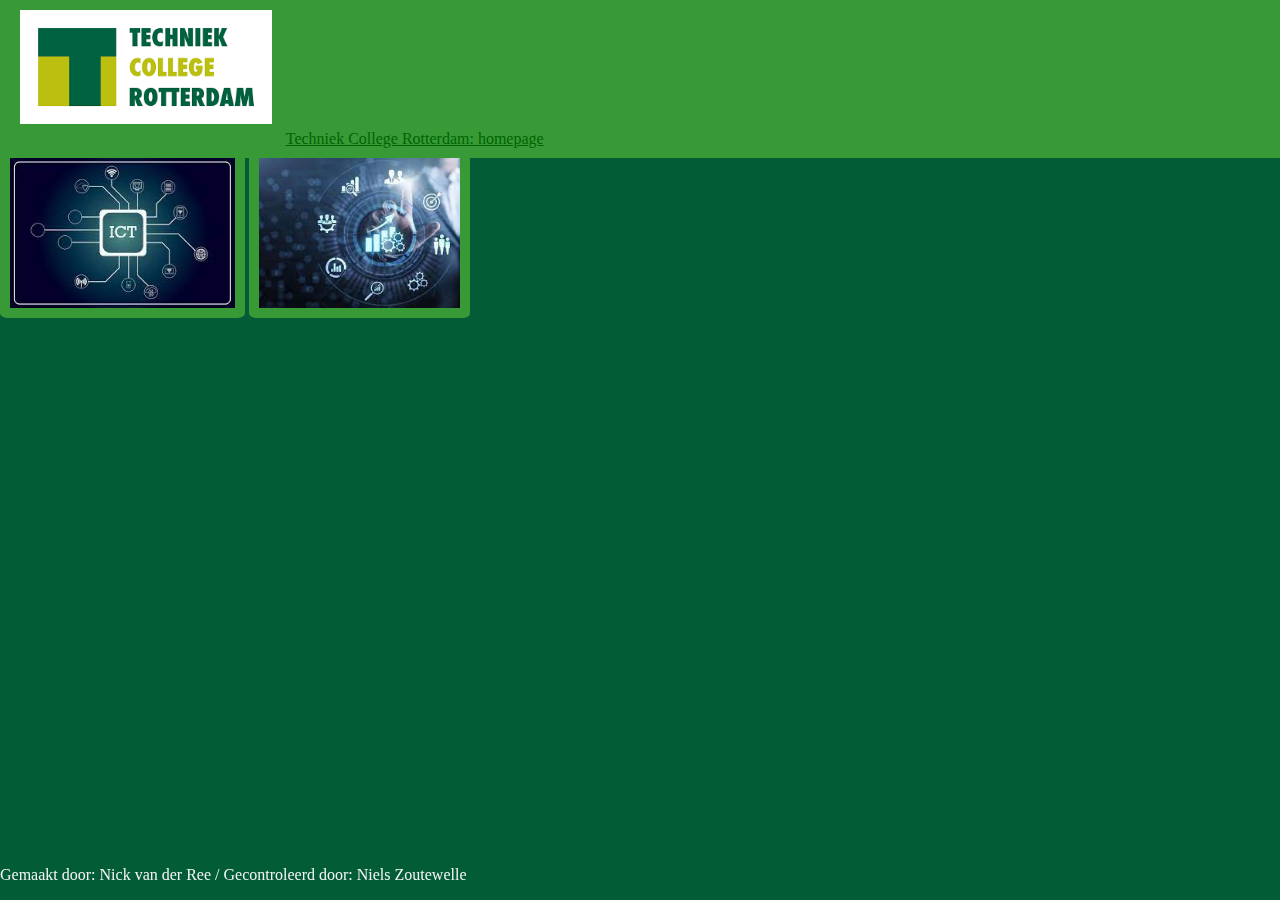
<file: Programeren opdrachten/opdracht_1/index.html>
<!DOCTYPE html>

<html lang="en">

    <head>
        <meta charset="utf-8">
        <meta name="viewport" content="width=device-width, initial-scale=1">
        <style>
      
        </style>

    <link rel="stylesheet" href="style.css">

    <title>Document</title>
    </head>

    <body>

        <div class="header">

            <img src=../opdracht_1/images/tcr.png height="20%" width="20%">

            <a href="https://www.techniekcollegerotterdam.nl" target="_blank">Techniek College Rotterdam: homepage</a>

        </div>

        <img src="../opdracht_1/images/ict.jpg" alt="" height="150">

        <img src="../opdracht_1/images/softw.jpg" alt="" height="150">

      <p>Gemaakt door: Nick van der Ree / Gecontroleerd door: Niels Zoutewelle</p>


    </body>

</html>
</file>
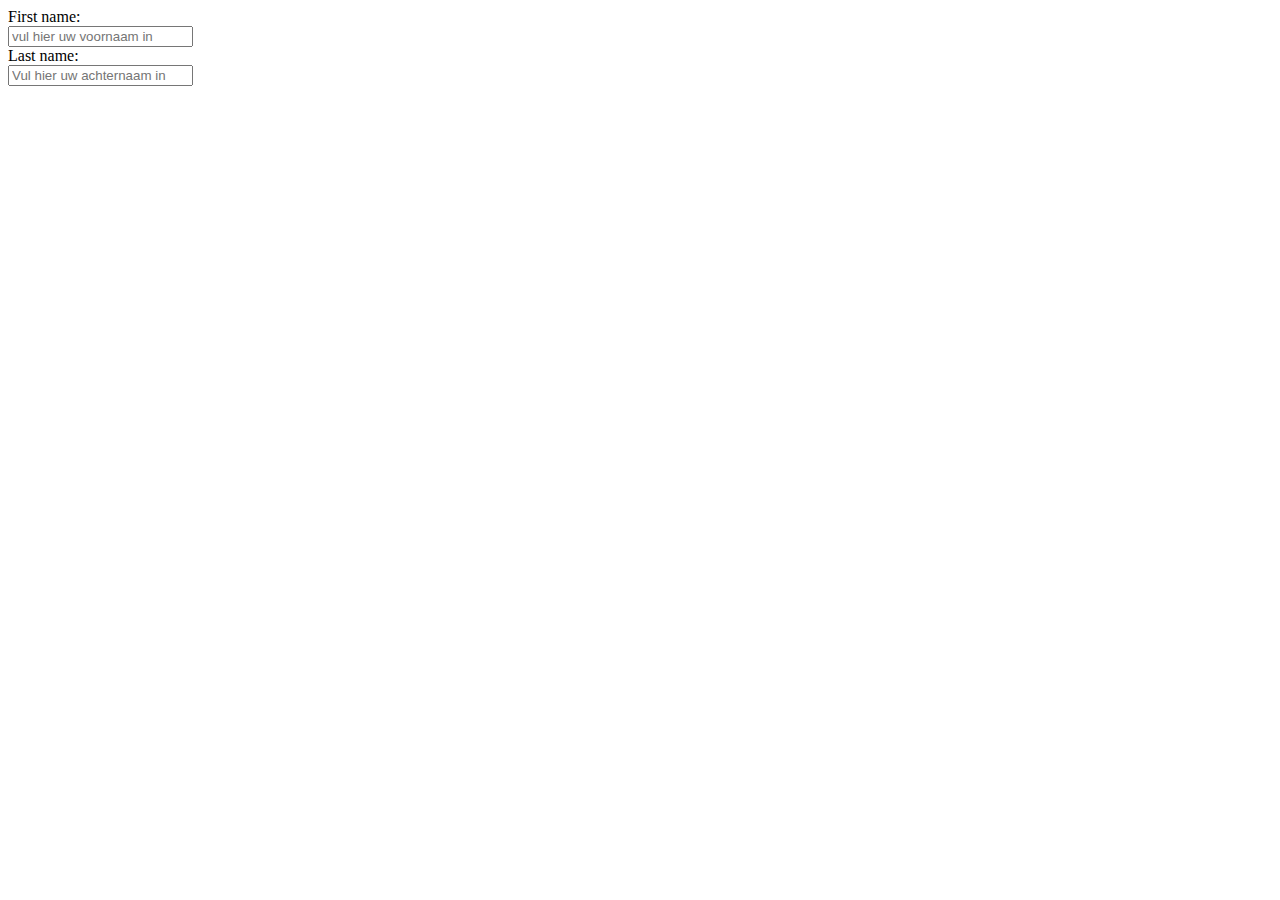
<file: Programeren opdrachten/opdracht_3/index.html>
<!DOCTYPE html>
<html lang="en">
<head>
    <meta charset="UTF-8">
    <meta http-equiv="X-UA-Compatible" content="IE=edge">
    <meta name="viewport" content="width=device-width, initial-scale=1.0">
    <title>Document</title>
</head>
<body>
    
    <form>

        <label for="fname">First name:</label><br>

        <input type="text" id="fname" name="fname" placeholder= "vul hier uw voornaam in"><br>

        <label for="lname">Last name:</label><br>

        <input type="text" id="lname" name="lname" placeholder="Vul hier uw achternaam in">

    </form>

</body>
</html>
</file>
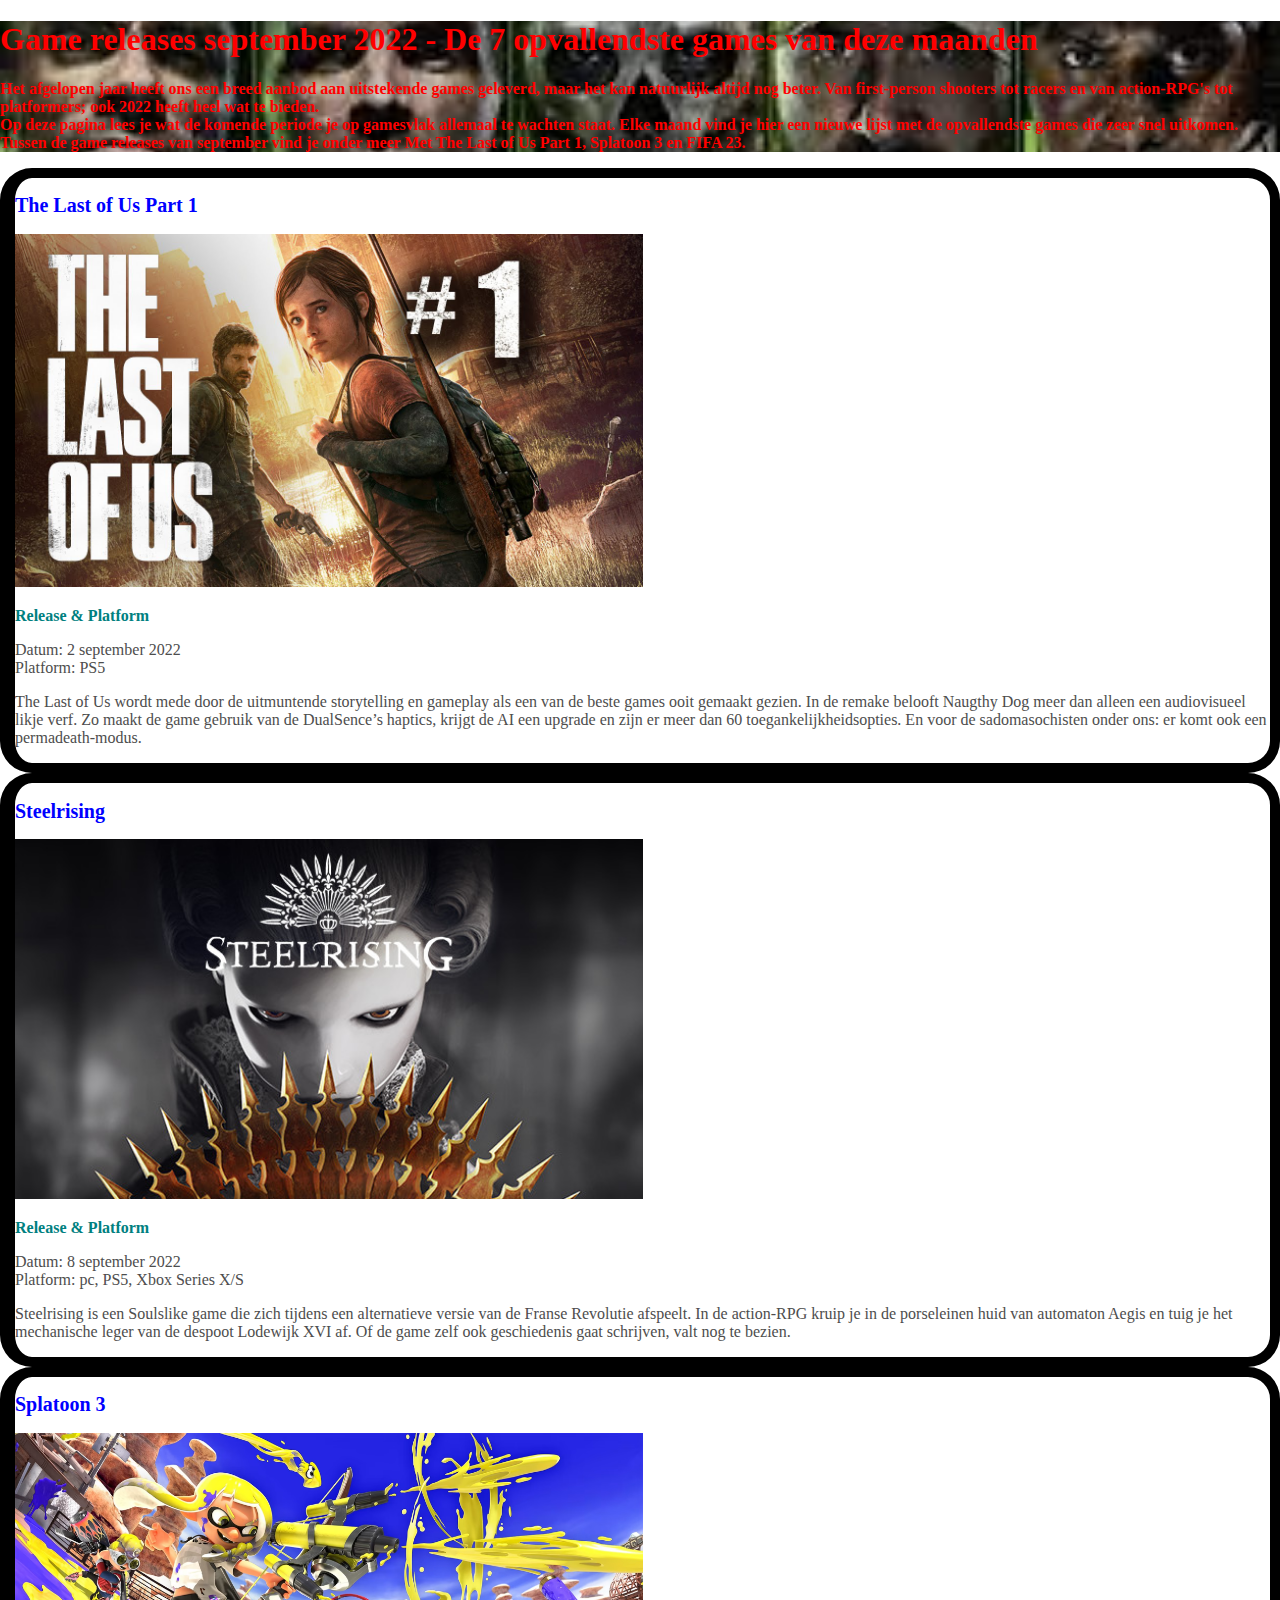
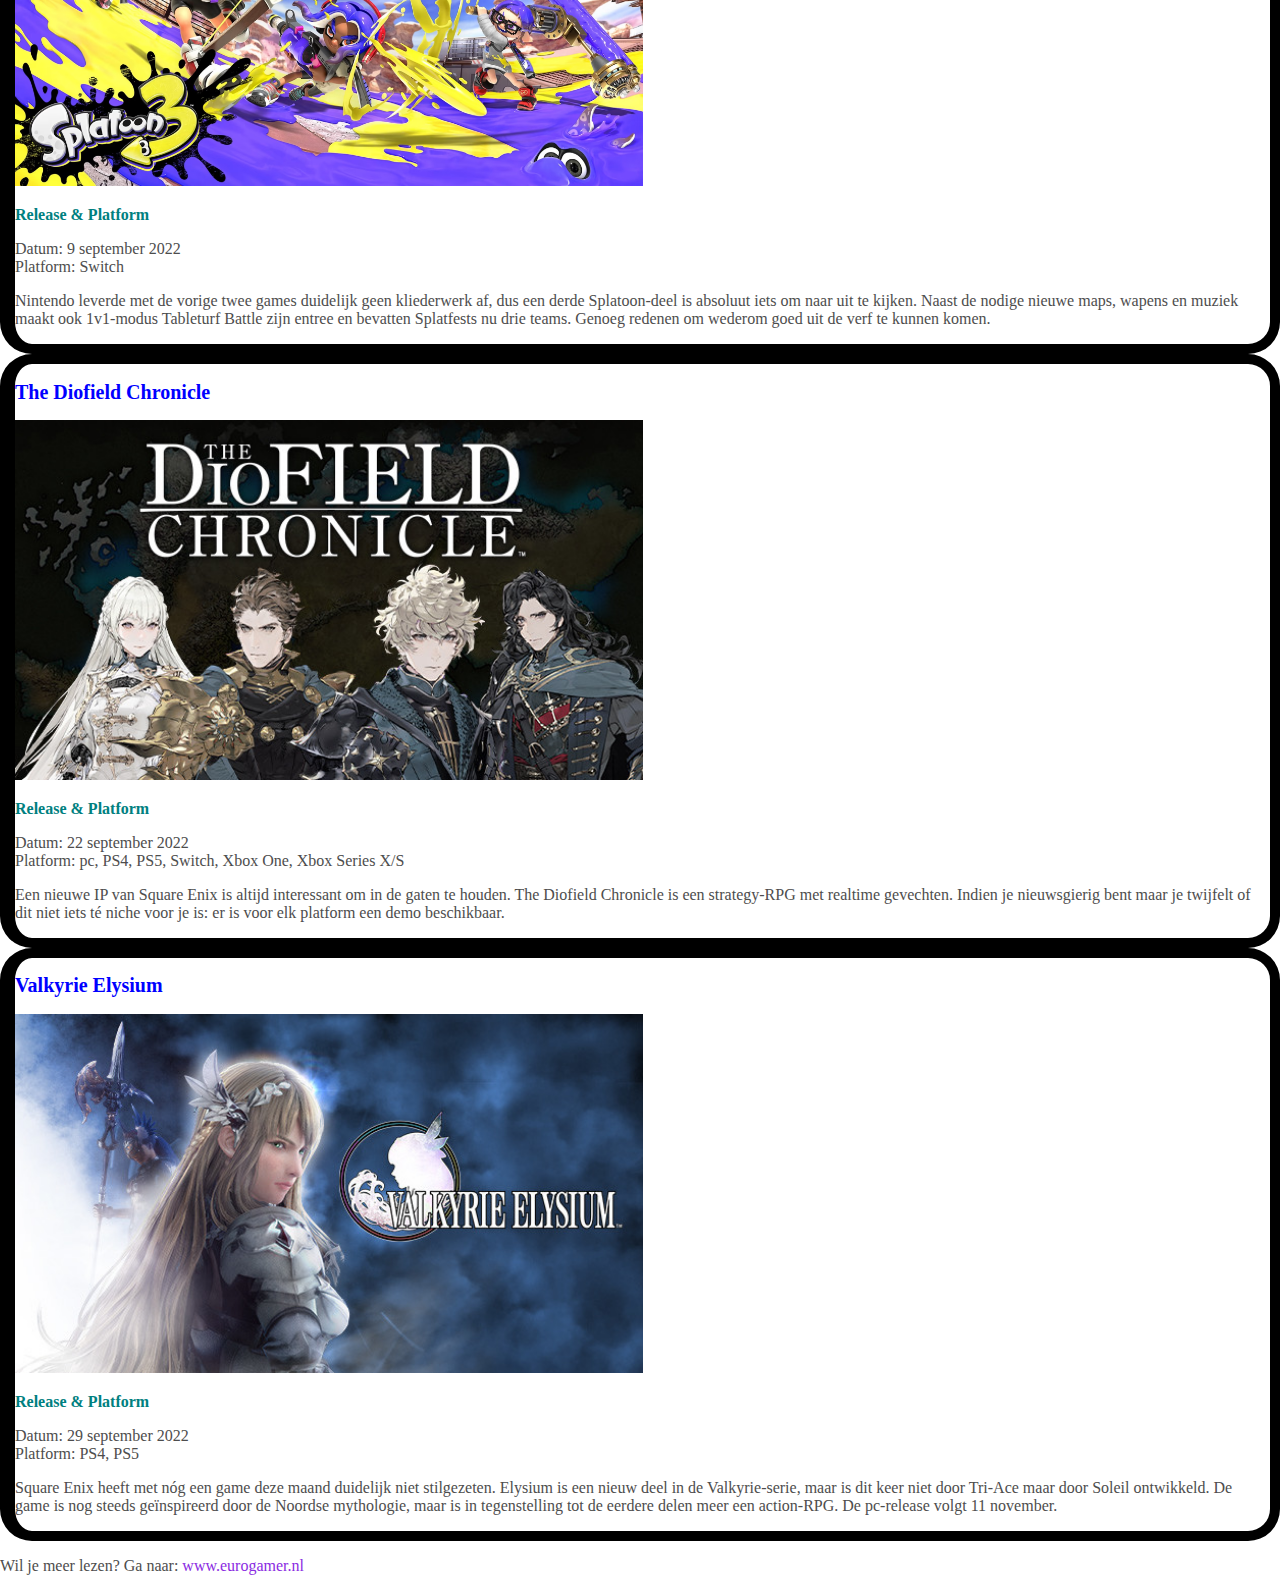
<file: Programeren opdrachten/opdracht_4.1/index.html>
<!DOCTYPE html>
<html lang="en">

<head>
    <meta charset="UTF-8">
    <meta http-equiv="X-UA-Compatible" content="IE=edge">
    <meta name="viewport" content="width=device-width, initial-scale=1.0">
    <title>Opdracht 4.1 - Font & Color</title>
    <link rel="stylesheet" href="style.css">
</head>

<body>
    <main>
        <div class="header">
            <h1 class="no1">Game releases september 2022 - De 7 opvallendste games van deze maanden</h1>

            <p class="n1">Het afgelopen jaar heeft ons een breed aanbod aan uitstekende games geleverd, maar het kan natuurlijk
                altijd nog beter. Van first-person shooters tot racers en van action-RPG's tot platformers; ook 2022
                heeft heel wat te bieden.
                <br>
                Op deze pagina lees je wat de komende periode je op gamesvlak allemaal te wachten staat. Elke maand vind
                je hier
                een nieuwe lijst met de opvallendste games die zeer snel uitkomen. Tussen de game releases van september
                vind je onder meer Met The Last of Us Part 1, Splatoon 3 en FIFA 23.
            </p>
        </div>
        <section>
            <article>
                <h2>The Last of Us Part 1</h2>
                <img src="./img/lastpart.jpeg" alt="The last part of us part 1">
                <h3>Release & Platform</h3>
                <p>Datum: 2 september 2022 <br>
                    Platform: PS5</p>
                <p>
                    The Last of Us wordt mede door de uitmuntende storytelling en gameplay als een van de beste games
                    ooit
                    gemaakt gezien. In de remake belooft Naugthy Dog meer dan alleen een audiovisueel likje verf. Zo
                    maakt
                    de game
                    gebruik van de DualSence’s haptics, krijgt de AI een upgrade en zijn er meer dan 60
                    toegankelijkheidsopties. En
                    voor de sadomasochisten onder ons: er komt ook een permadeath-modus.
                </p>
            </article>
            <article>
                <h2>Steelrising</h2>
                <img src="./img/steelrising.jpeg" alt="Steelrising">
                <h3>Release & Platform</h3>
                <p>Datum: 8 september 2022 <br>
                    Platform: pc, PS5, Xbox Series X/S</p>
                <p>Steelrising is een Soulslike game die zich tijdens een alternatieve versie van de Franse Revolutie
                    afspeelt. In de action-RPG kruip je in de porseleinen huid van automaton Aegis en tuig je het
                    mechanische leger van
                    de despoot Lodewijk XVI af. Of de game zelf ook geschiedenis gaat schrijven, valt nog te bezien.</p>
            </article>
            <article>
                <h2>Splatoon 3</h2>
                <img src="./img/platoon3.avif" alt="Splatoon 3">
                <h3>Release & Platform</h3>
                <p>Datum: 9 september 2022 <br>
                    Platform: Switch</p>
                <p> Nintendo leverde met de vorige twee games duidelijk geen kliederwerk af, dus een derde Splatoon-deel
                    is
                    absoluut iets om naar uit te kijken. Naast de nodige nieuwe maps, wapens en muziek maakt ook
                    1v1-modus
                    Tableturf
                    Battle zijn entree en bevatten Splatfests nu drie teams. Genoeg redenen om wederom goed uit de verf
                    te
                    kunnen komen.
                </p>
            </article>
            <article>
                <h2>The Diofield Chronicle</h2>
                <img src="./img/diofield.jpeg" alt="The Diofield Chronicle">
                <h3>Release & Platform</h3>
                <p>Datum: 22 september 2022 <br>
                    Platform: pc, PS4, PS5, Switch, Xbox One, Xbox Series X/S</p>
                <p>Een nieuwe IP van Square Enix is altijd interessant om in de gaten te houden. The Diofield Chronicle
                    is
                    een strategy-RPG met realtime gevechten. Indien je nieuwsgierig bent maar je twijfelt of dit niet
                    iets
                    té
                    niche voor je is: er is voor elk platform een demo beschikbaar.</p>
            </article>
            <article>
                <h2>Valkyrie Elysium</h2>
                <img src="./img/valkyrie.jpeg" alt="Valkyrie Elysium">
                <h3>Release & Platform</h3>
                <p>Datum: 29 september 2022 <br>
                    Platform: PS4, PS5</p>
                <p>Square Enix heeft met nóg een game deze maand duidelijk niet stilgezeten. Elysium is een nieuw deel
                    in de
                    Valkyrie-serie, maar is dit keer niet door Tri-Ace maar door Soleil ontwikkeld. De game is nog
                    steeds
                    geïnspireerd door de Noordse mythologie, maar is in tegenstelling tot de eerdere delen meer een
                    action-RPG.
                    De pc-release volgt 11 november.</p>
            </article>

            <p>Wil je meer lezen? Ga naar:
                <a href="https://www.eurogamer.nl/game-releases-de-opvallendste-games-van-deze-maand">www.eurogamer.nl</a>
            </p>
        </section>

    </main>

</body>

</html>
</file>
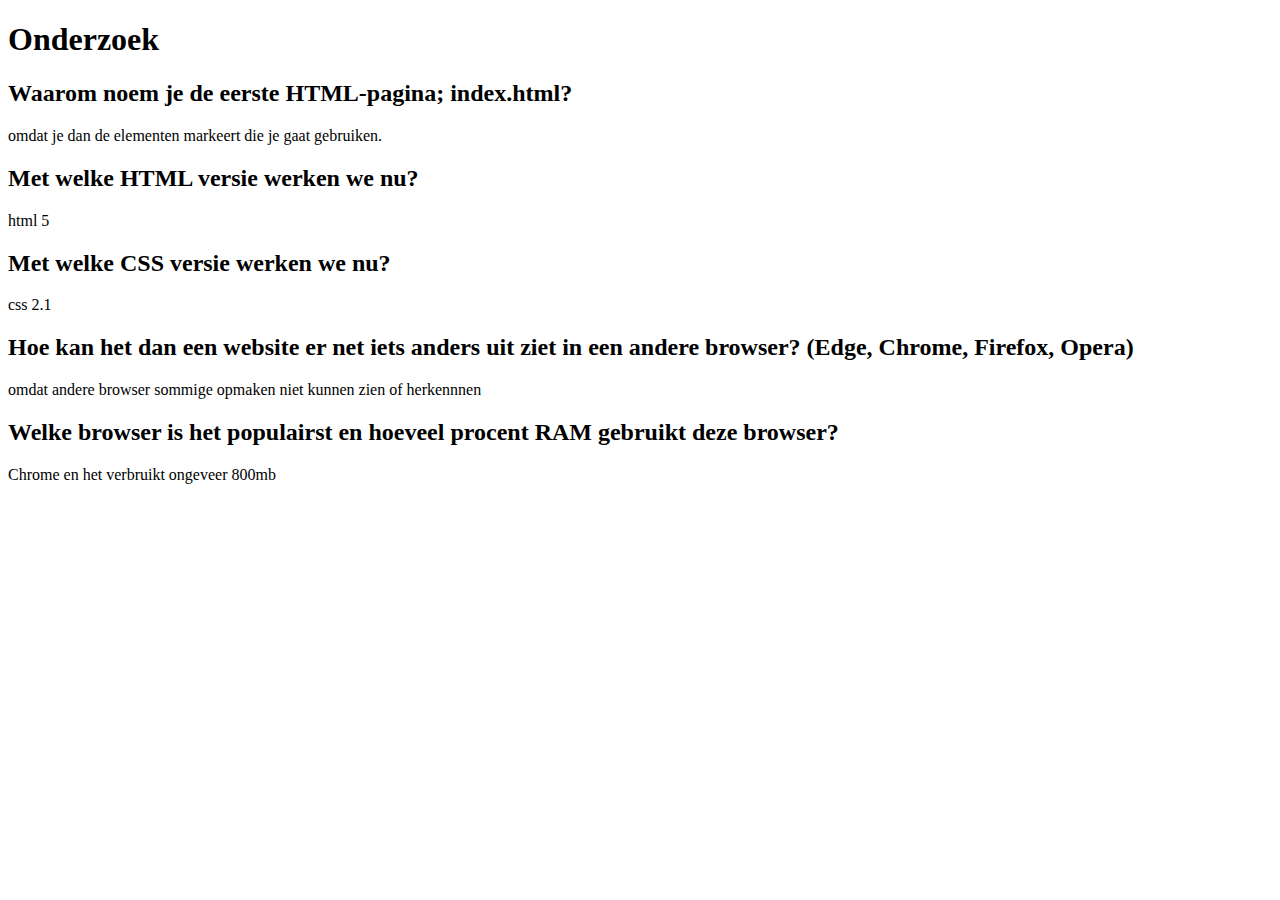
<file: Programeren opdrachten/opdracht_2.2/index2.html>
<!DOCTYPE html>
<html lang="en">
<head>
    <meta charset="UTF-8">
    <meta http-equiv="X-UA-Compatible" content="IE=edge">
    <meta name="viewport" content="width=device-width, initial-scale=1.0">
    <title>Document</title>
</head>

<body>

    <h1>Onderzoek</h1>

    <h2>Waarom noem je de eerste HTML-pagina; index.html?</h2>

    <p> omdat je dan de elementen markeert die je gaat gebruiken.</p>

    <h2>Met welke HTML versie werken we nu?</h2>

    <p>html 5</p>

    <h2>Met welke CSS versie werken we nu?</h2>

    <p>css 2.1</p>

    <h2>Hoe kan het dan een website er net iets anders uit ziet in een andere browser? (Edge, Chrome, Firefox, Opera)</h2>

    <p>omdat andere browser sommige opmaken niet kunnen zien of herkennnen</p>

    <h2>Welke browser is het populairst en hoeveel procent RAM gebruikt deze browser?</h2>

    <p>Chrome en het verbruikt ongeveer 800mb</p>

</body>

</html>
</file>
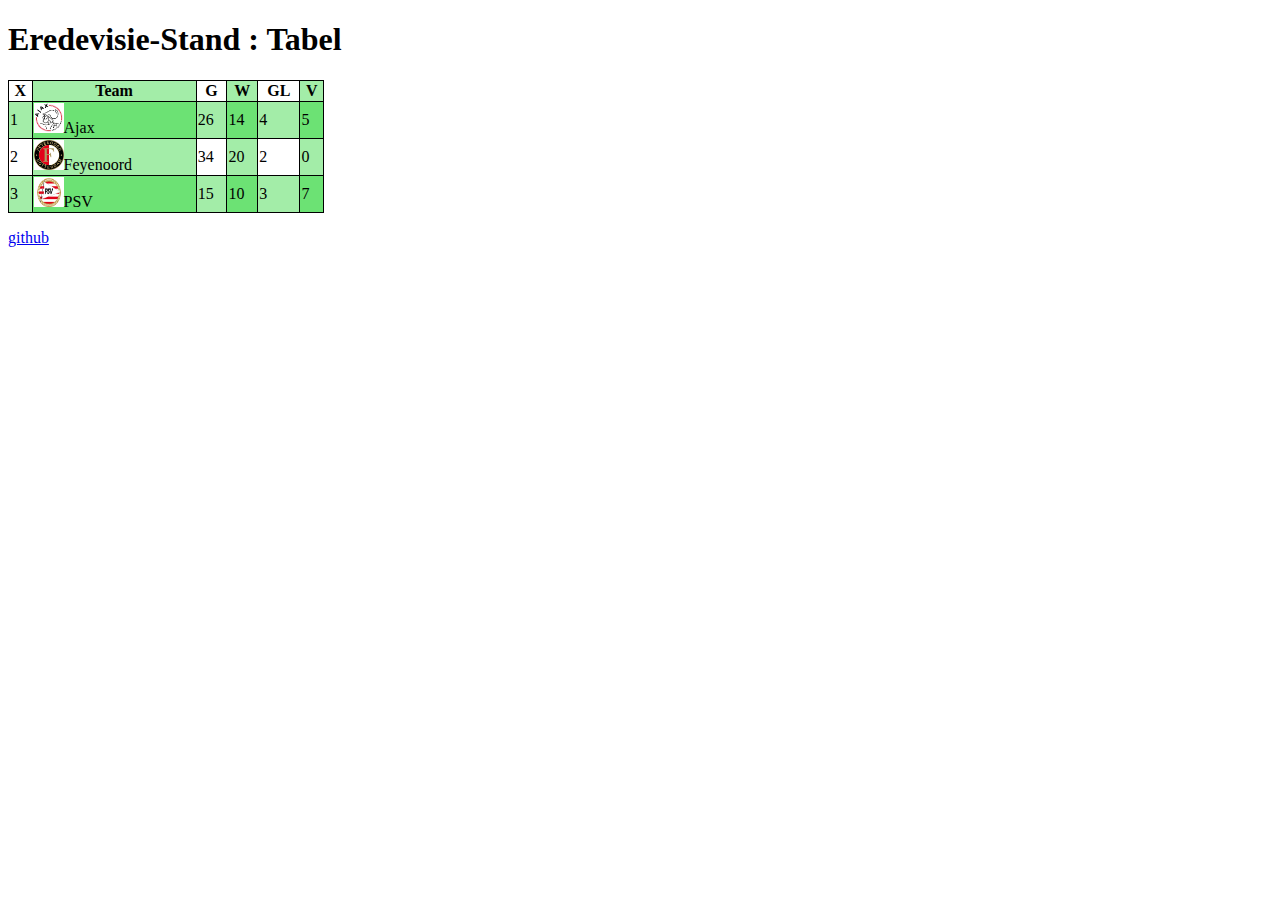
<file: Programeren opdrachten/opdracht_3.3/tabel.html>
<!DOCTYPE html>

<html lang="nl-NL">

<head>

    <meta charset="UTF-8">

    <meta http-equiv="X-UA-Compatible" content="IE=edge">

    <meta name="viewport" content="width=device-width, initial-scale=1.0">

    <link rel="stylesheet" href="tabel.css">

    <title>Eredivisie-Stand</title>

</head>

<body>

    <h1>Eredevisie-Stand : Tabel</h1>

    <table style="width:25%;">

        <tr>

          <th>X</th>

          <th>Team</th>

          <th>G</th>

          <th>W</th>

          <th>GL</th>

          <th>V</th>

        </tr>

        <tr>

            <td>1</td>

            <td><img src="../opdracht_3.3/afbeeldingen/ajax.png" alt="">Ajax</td>

            <td>26</td>

            <td>14</td>

            <td>4</td>

            <td>5</td>

        </tr>

        <tr>

            <td>2</td>

            <td><img src="../opdracht_3.3/afbeeldingen/feyenoord.png" alt="">Feyenoord</td>

            <td>34</td>

            <td>20</td>

            <td>2</td>

            <td>0</td>

        </tr>

        <tr>

            <td>3</td>

            <td><img src="../opdracht_3.3/afbeeldingen/psv.png" alt="">PSV</td>

            <td>15</td>

            <td>10</td>

            <td>3</td>

            <td>7</td>

        </tr>

      </table>

      <p></p>

      <a href="https://github.com/NickvanderRee/Programeren-opdracht_3.3">github</a>

</body>

</html>
</file>
<file: Programeren opdrachten/opdracht_1/style.css>
body{background-color: rgb(2, 92, 54);
margin: 0px;}

img{
  border-radius: 3%;
  border: 10px solid rgb(55, 154, 55);}

img {
  
    position: relative;
    float: center;
    top: -10px
  }

  /* Style the header */
  .header {
    background-color: rgb(55, 154, 55);
    padding: 10px;
  }
 
  h1{color: whitesmoke;
clear: left;}

  p{text-align: left;
    overflow: hidden;
    position: fixed;
    bottom: 0px;
    width: 100%;
color: whitesmoke;}

a{text-align: right;
  top: 5px;
color: darkgreen;}
</file>
<file: Programeren opdrachten/opdracht_4.1/style.css>
h1.n1{
    font-size: 24px;
    color: blue;
    font-weight: bold;
    font-style: oblique;
}

h1.no1{
    color: red;
}

h2{
    font-size: 20px;
    color: #0000ff;
    font-weight: bold;
}

h3{
    font-size: 16px;
    color: teal;
    font-weight: bold;
}

p{
    color: #4D4D4D; 
}

p.n1{
    color: red;
    font-weight: bold;
}

a{
    color: #8A2BE2;
    text-decoration: none;
}

body{
    margin: 0px;
    color: rgb(rgb(33, 32, 41));
}

.header{
    height: auto;
    width: auto;
    background-image: url(codmw2.2.jpg);
    background-size: cover;
    background-position: center;
    background-repeat: no-repeat;
    position: relative;
    background-size: cover;
}

img{
    width: 50%;
    height: 50%;
}

article{
    border: solid 10px;
    border-left: solid 15px;
    border-radius: 2em;
    border-color: black;
}
</file>
<file: Programeren opdrachten/opdracht_3.3/tabel.css>
body {
    background-color: white;
  }

  h1 {
    color: black;
    font-weight: bold;
  }


table, th, td {
    border: 1px solid black;
    border-collapse: collapse;
  }
  
  tr:nth-child(even) {
    background-color: rgba(25, 210, 37, 0.4);
  }
  
  th:nth-child(even),td:nth-child(even) {
    background-color: rgba(25,	210, 37, 0.4);
  }

  img{
    height: 30px;
    width: 30px;
  }
</file>
